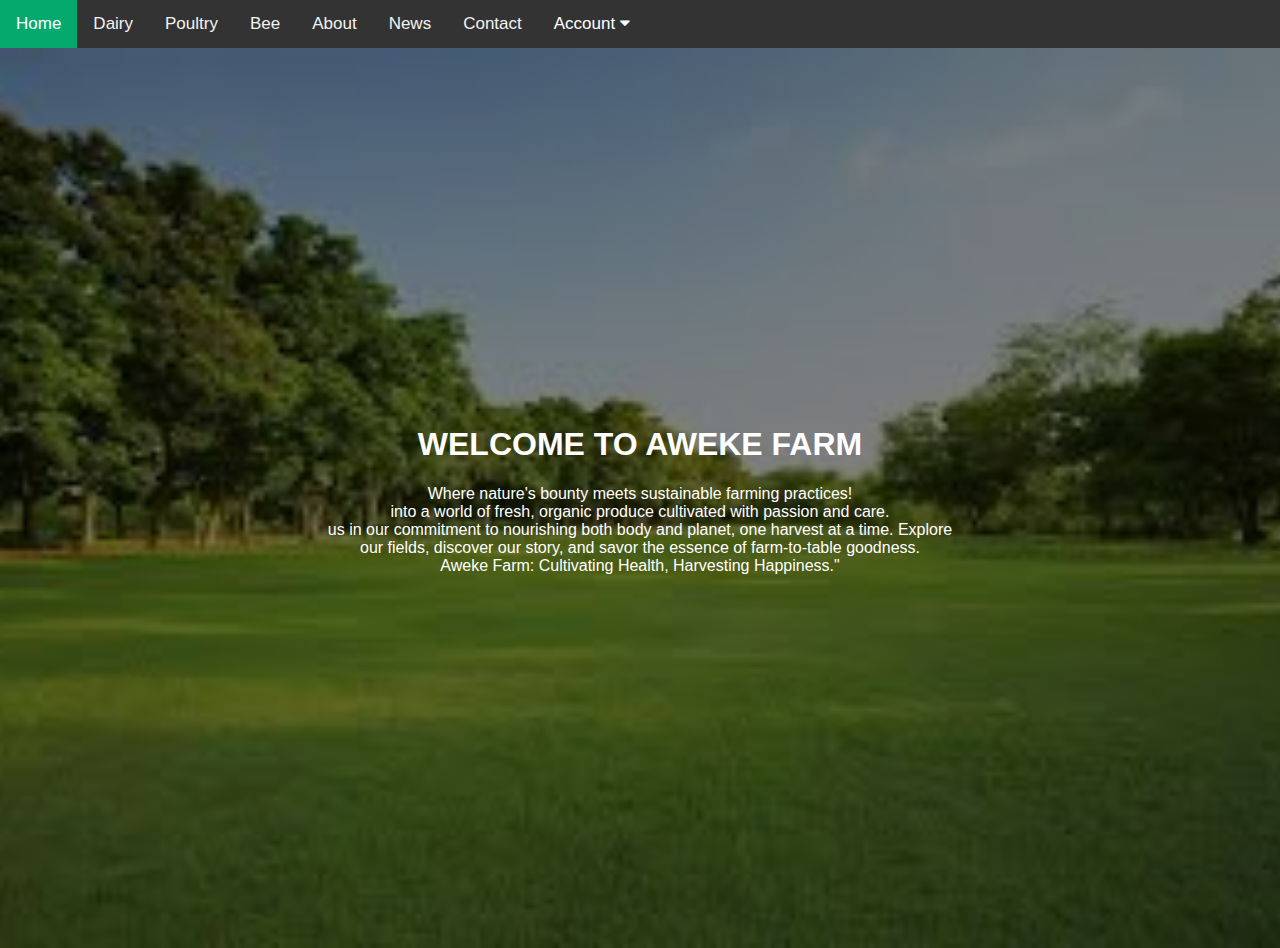
<file: index.html>
<!DOCTYPE html>
<html>
<head>
<meta name="viewport" content="width=device-width, initial-scale=1">
<link rel="stylesheet" href="https://cdnjs.cloudflare.com/ajax/libs/font-awesome/4.7.0/css/font-awesome.min.css">
<style>
body {
  margin: 0;
  font-family: Arial, Helvetica, sans-serif;
}

.topnav {
  overflow: hidden;
  background-color: #333;
}

.topnav a {
  float: left;
  display: block;
  color: #f2f2f2;
  text-align: center;
  padding: 14px 16px;
  text-decoration: none;
  font-size: 17px;
}

.topnav a:hover  .dropdown:hover .dropbtn {
  background-color: #ddd;
  color: black;
}

.topnav a.active {
  background-color: #04AA6D;
  color: white;
}

.topnav .icon {
  display: none;
}

.dropdown {
  float: left;
  overflow: hidden;
}
.dropdown .dropbtn {
  font-size: 17px;  
  border: none;
  outline: none;
  color: white;
  padding: 14px 16px;
  background-color: inherit;
  font-family: inherit;
  margin: 0;
}

.dropdown-content {
  display: none;
  position: absolute;
  background-color: #333;
  min-width: 160px;
  box-shadow: 0px 8px 16px 0px rgba(0,0,0,0.2);
  z-index: 1;
}

.dropdown-content a {
  float: none;
  color: white;
  padding: 12px 16px;
  text-decoration: none;
  display: block;
  text-align: left;
}

.dropdown-content a:hover {
  background-color: #ddd;
  color: black;
}

.dropdown:hover .dropdown-content {
  display: block;
}

@media screen and (max-width: 600px) {
  .topnav a:not(:first-child), .dropdown .dropbtn {
    display: none;
  }
  .topnav a.icon {
    float: right;
    display: block;
  }
}

@media screen and (max-width: 600px) {
  .topnav.responsive {position: relative;}
  .topnav.responsive .icon {
    position: absolute;
    right: 0;
    top: 0;
  }
  .topnav.responsive a, .topnav.responsive .dropdown {
    float: none;
    display: block;
    text-align: left;
  }
  .topnav.responsive .dropdown-content {
    position: relative;
  }
  .topnav.responsive .dropdown .dropbtn {
    display: block;
    width: 100%;
    text-align: left;
  }
}
</style>
</head>
<body>

<div class="topnav" id="myTopnav">
  <a href="index.html" class="active">Home</a>
  <a href ="dairy.html">Dairy</a>
  <a href="poultry.html">Poultry</a>
  <a href="bee.html">Bee</a>
  <a href="about.html">About</a>
  <a href="news.html">News</a>
  <a href="contact.html">Contact</a>
  <div class="dropdown">
    <button class="dropbtn">Account 
      <i class="fa fa-caret-down"></i>
    </button>
    <div class="dropdown-content">
      <a href="signin.html">Sign In</a>
      <a href="signup.html">Sign Up</a>
    </div>
  </div>

</div>

<div style="padding-left:16px">
 
</div>

<script>
function myFunction() {
  var x = document.getElementById("myTopnav");
  if (x.className === "topnav") {
    x.className += " responsive";
  } else {
    x.className = "topnav";
  }
}
</script>

</body>
</html> 
<!DOCTYPE html>
<html>
<head>
<meta name="viewport" content="width=device-width, initial-scale=1">
<style>
body, html {
  height: 100%;
  margin: 0;
  font-family: Arial, Helvetica, sans-serif;
}

.hero-image {
  background-image: linear-gradient(rgba(0, 0, 0, 0.5), rgba(0, 0, 0, 0.5)), url("images.jpeg");
  height: 100%;
  background-position: center;
  background-repeat: no-repeat;
  background-size: cover;
  position: relative;
}

.hero-text {
  text-align: center;
  position: absolute;
  top: 50%;
  left: 50%;
  transform: translate(-50%, -50%);
  color: white;
}

.hero-text button {
  border: none;
  outline: 0;
  display: inline-block;
  padding: 10px 25px;
  color: black;
  background-color: #ddd;
  text-align: center;
  cursor: pointer;
}

.hero-text button:hover {
  background-color: #555;
  color: white;
}
</style>
</head>
<body>

<div class="hero-image">
  <div class="hero-text">
    <h1 style="font: size 100px;">WELCOME TO AWEKE FARM</h1>
    <p>Where nature's bounty meets sustainable farming practices! <br> into a world of fresh, organic produce cultivated with passion and care. <br> us in our commitment to nourishing both body and planet, one harvest at a time. Explore our fields, discover our story, and savor the essence of farm-to-table goodness.<br> Aweke Farm: Cultivating Health, Harvesting Happiness."</p>
  </div>
</div>


</body>
</html>
</file>
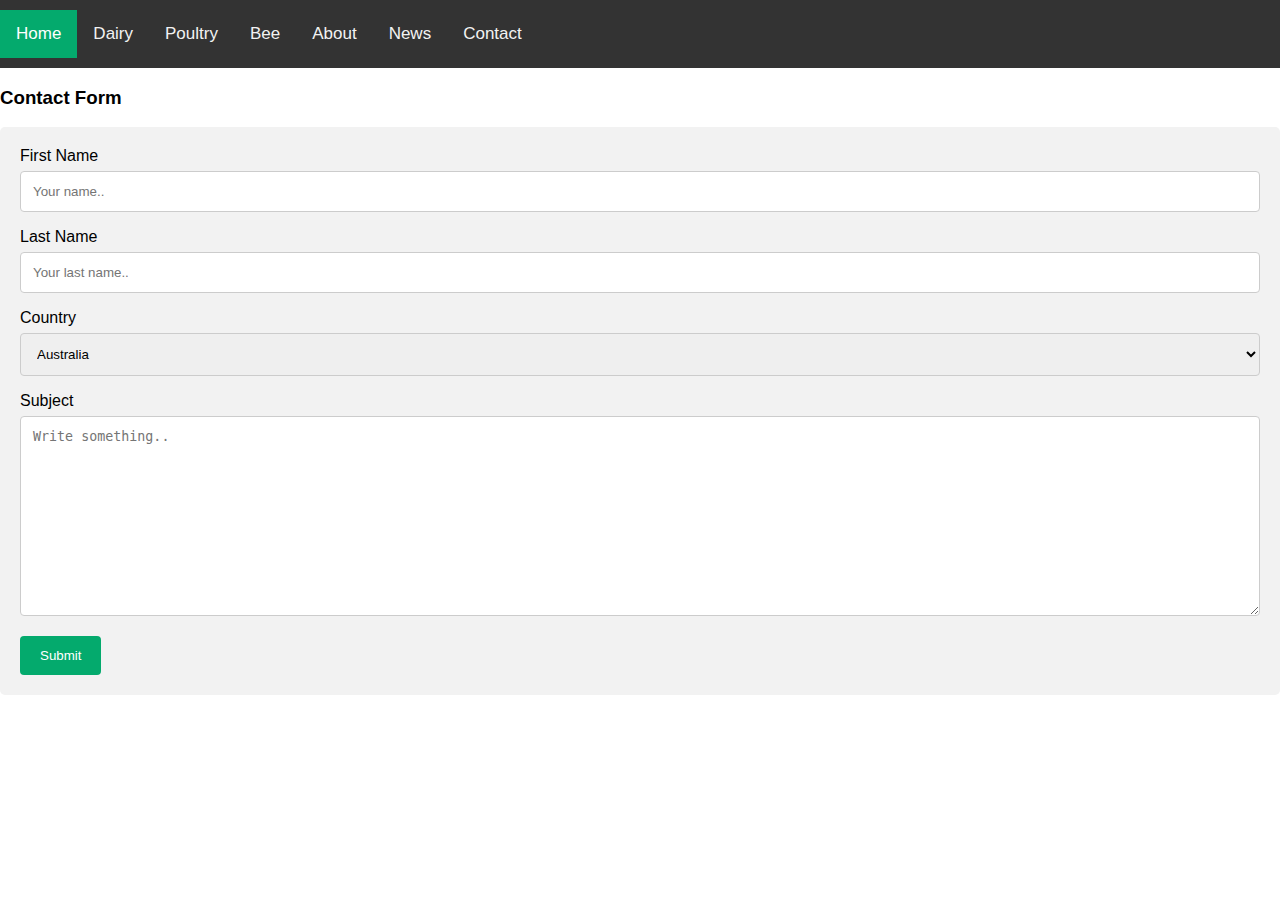
<file: contact.html>
<!DOCTYPE html>
<html>
<head>
<meta name="viewport" content="width=device-width, initial-scale=1">
<style>
body {font-family: Arial, Helvetica, sans-serif; margin: 0;}
* {box-sizing: border-box;}

/* Top Bar Styles */
.top-bar {
  overflow: hidden;
  background-color: #333;
  padding: 10px 0;
  text-align: center;
}

.top-bar a {
  float: left;
  display: block;
  color: #f2f2f2;
  text-align: center;
  padding: 14px 16px;
  text-decoration: none;
  font-size: 17px;
}

.top-bar a:hover {
  background-color: #ddd;
  color: black;
}

.top-bar a.active {
  background-color: #04AA6D;
  color: white;
}

input[type=text], select, textarea {
  width: 100%;
  padding: 12px;
  border: 1px solid #ccc;
  border-radius: 4px;
  box-sizing: border-box;
  margin-top: 6px;
  margin-bottom: 16px;
  resize: vertical;
}

input[type=submit] {
  background-color: #04AA6D;
  color: white;
  padding: 12px 20px;
  border: none;
  border-radius: 4px;
  cursor: pointer;
}

input[type=submit]:hover {
  background-color: #45a049;
}

.container {
  border-radius: 5px;
  background-color: #f2f2f2;
  padding: 20px;
}
</style>
</head>
<body>

<!-- Top Bar -->
<div class="top-bar">
  <a href="#home" class="active">Home</a>
  <a href="dairy.html">Dairy</a>
  <a href="poultry.html">Poultry</a>
  <a href="bee.html">Bee</a>
  <a href="about.html">About</a>
  <a href="news.html">News</a>
  <a href="contact.html">Contact</a>
</div>

<h3>Contact Form</h3>

<div class="container">
  <form action="/action_page.php">
    <label for="fname">First Name</label>
    <input type="text" id="fname" name="firstname" placeholder="Your name..">

    <label for="lname">Last Name</label>
    <input type="text" id="lname" name="lastname" placeholder="Your last name..">

    <label for="country">Country</label>
    <select id="country" name="country">
      <option value="australia">Australia</option>
      <option value="canada">Canada</option>
      <option value="kenya">Kenya</option>
      <option value="tanzania">Tanzania</option>
      <option value="rwanda">Rwanda</option>
      <option value="uganda">Uganda</option>
      <option value="southafrica">South Africa</option>
      <option value="namibia">Namibia</option>
      <option value="nigeria">Nigeria</option>
      <option value="algeria">Algeria</option>
      <option value="congo">Congo</option>
      <option value="burundi">Burundi</option>
      <option value="egypt">Egypt</option>
    </select>

    <label for="subject">Subject</label>
    <textarea id="subject" name="subject" placeholder="Write something.." style="height:200px"></textarea>

    <input type="submit" value="Submit">
  </form>
</div>

</body>
</html>
</file>
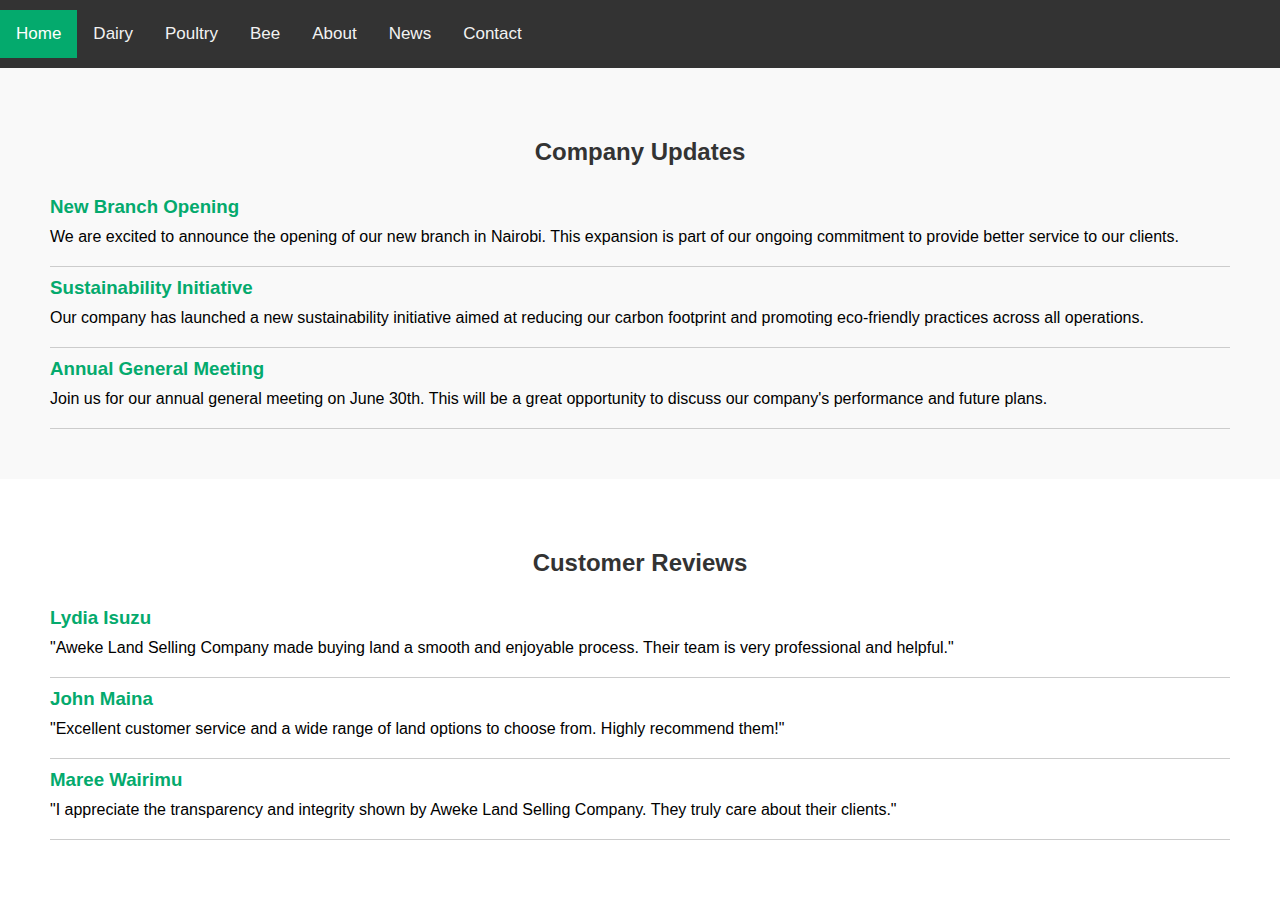
<file: news.html>
<!DOCTYPE html>
<html>
<head>
<meta name="viewport" content="width=device-width, initial-scale=1">
<style>
body {font-family: Arial, Helvetica, sans-serif; margin: 0;}
* {box-sizing: border-box;}

/* Top Bar Styles */
.top-bar {
  overflow: hidden;
  background-color: #333;
  padding: 10px 0;
  text-align: center;
}

.top-bar a {
  float: left;
  display: block;
  color: #f2f2f2;
  text-align: center;
  padding: 14px 16px;
  text-decoration: none;
  font-size: 17px;
}

.top-bar a:hover {
  background-color: #ddd;
  color: black;
}

.top-bar a.active {
  background-color: #04AA6D;
  color: white;
}

/* Container Styles */
.container {
  padding: 20px;
}

/* News Section Styles */
.news-section {
  padding: 50px;
  text-align: left;
  background-color: #f9f9f9;
}

.news-section h2 {
  text-align: center;
  color: #333;
}

.news-article {
  border-bottom: 1px solid #ccc;
  padding: 10px 0;
}

.news-article h3 {
  margin: 0;
  color: #04AA6D;
}

.news-article p {
  margin: 10px 0;
}

/* Reviews Section Styles */
.reviews-section {
  padding: 50px;
  text-align: left;
  background-color: #fff;
}

.reviews-section h2 {
  text-align: center;
  color: #333;
}

.review {
  border-bottom: 1px solid #ccc;
  padding: 10px 0;
}

.review h3 {
  margin: 0;
  color: #04AA6D;
}

.review p {
  margin: 10px 0;
}

/* Responsive Adjustments */
@media screen and (max-width: 600px) {
  .top-bar a {float: none; width: 100%; text-align: left;}
  .news-article, .review {text-align: center;}
}
</style>
</head>
<body>

<!-- Top Bar -->
<div class="top-bar">
  <a href="index.html" class="active">Home</a>
  <a href="dairy.html">Dairy</a>
  <a href="poultry.html">Poultry</a>
  <a href="bee.html">Bee</a>
  <a href="about.html">About</a>
  <a href="news.html">News</a>
  <a href="contact.html">Contact</a>
</div>

<!-- News Section -->
<div class="news-section container">
  <h2>Company Updates</h2>
  <div class="news-article">
    <h3>New Branch Opening</h3>
    <p>We are excited to announce the opening of our new branch in Nairobi. This expansion is part of our ongoing commitment to provide better service to our clients.</p>
  </div>
  <div class="news-article">
    <h3>Sustainability Initiative</h3>
    <p>Our company has launched a new sustainability initiative aimed at reducing our carbon footprint and promoting eco-friendly practices across all operations.</p>
  </div>
  <div class="news-article">
    <h3>Annual General Meeting</h3>
    <p>Join us for our annual general meeting on June 30th. This will be a great opportunity to discuss our company's performance and future plans.</p>
  </div>
</div>

<!-- Reviews Section -->
<div class="reviews-section container">
  <h2>Customer Reviews</h2>
  <div class="review">
    <h3>Lydia Isuzu</h3>
    <p>"Aweke Land Selling Company made buying land a smooth and enjoyable process. Their team is very professional and helpful."</p>
  </div>
  <div class="review">
    <h3>John Maina</h3>
    <p>"Excellent customer service and a wide range of land options to choose from. Highly recommend them!"</p>
  </div>
  <div class="review">
    <h3>Maree Wairimu</h3>
    <p>"I appreciate the transparency and integrity shown by Aweke Land Selling Company. They truly care about their clients."</p>
  </div>
</div>

</body>
</html>
</file>
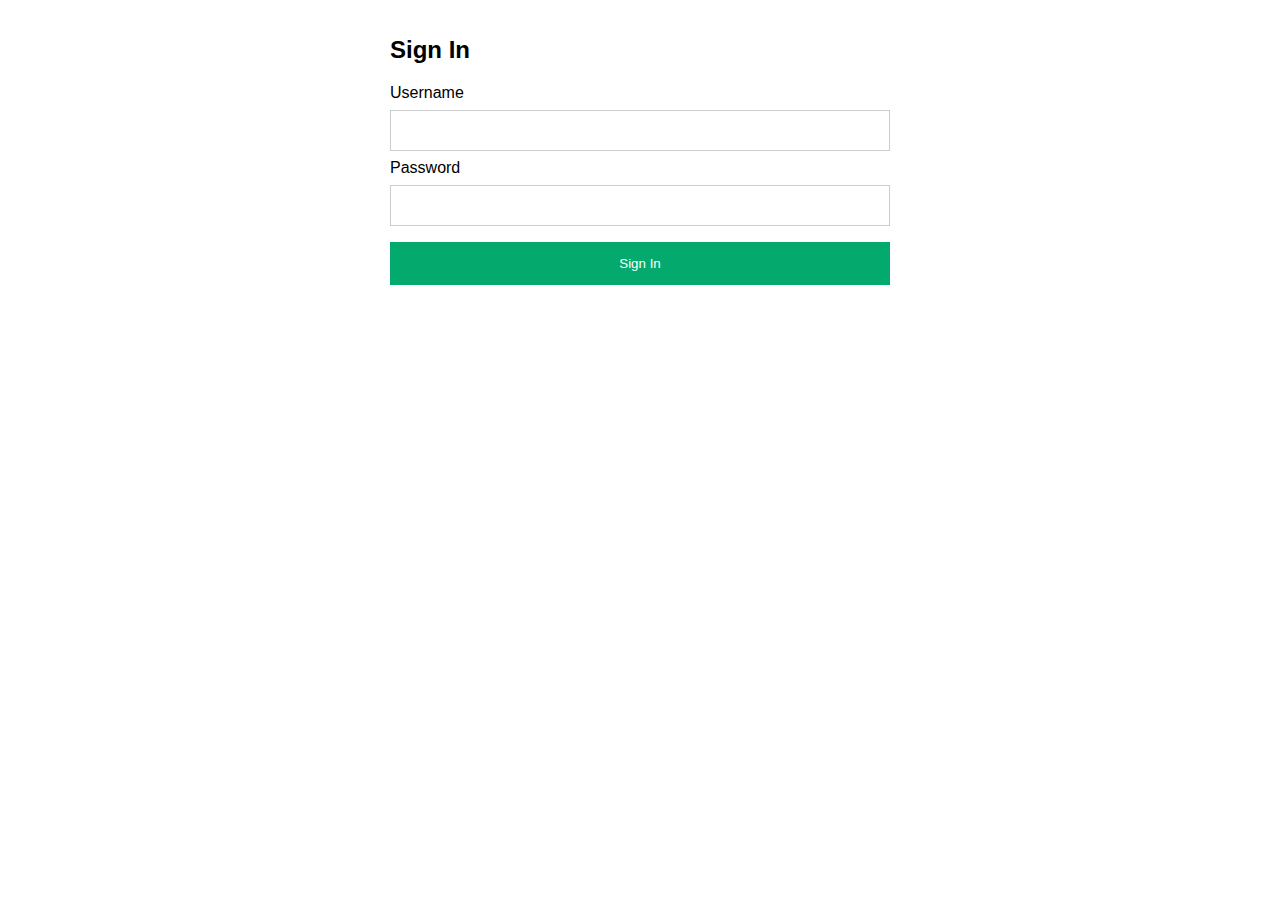
<file: Signin.html>
<!DOCTYPE html>
<html>
<head>
<meta name="viewport" content="width=device-width, initial-scale=1">
<style>
body {font-family: Arial, Helvetica, sans-serif; margin: 0;}
.container {
  padding: 16px;
  max-width: 500px;
  margin: auto;
}
input[type=text], input[type=password] {
  width: 100%;
  padding: 12px;
  margin: 8px 0;
  display: inline-block;
  border: 1px solid #ccc;
  box-sizing: border-box;
}
button {
  background-color: #04AA6D;
  color: white;
  padding: 14px 20px;
  margin: 8px 0;
  border: none;
  cursor: pointer;
  width: 100%;
}
button:hover {
  background-color: #45a049;
}
</style>
</head>
<body>

<div class="container">
  <h2>Sign In</h2>
  <form action="index.html" method="post">
    <label for="uname">Username</label>
    <input type="text" id="uname" name="username" required>

    <label for="psw">Password</label>
    <input type="password" id="psw" name="password" required>

    <button type="submit">Sign In</button>
  </form>
</div>

</body>
</html>
</file>
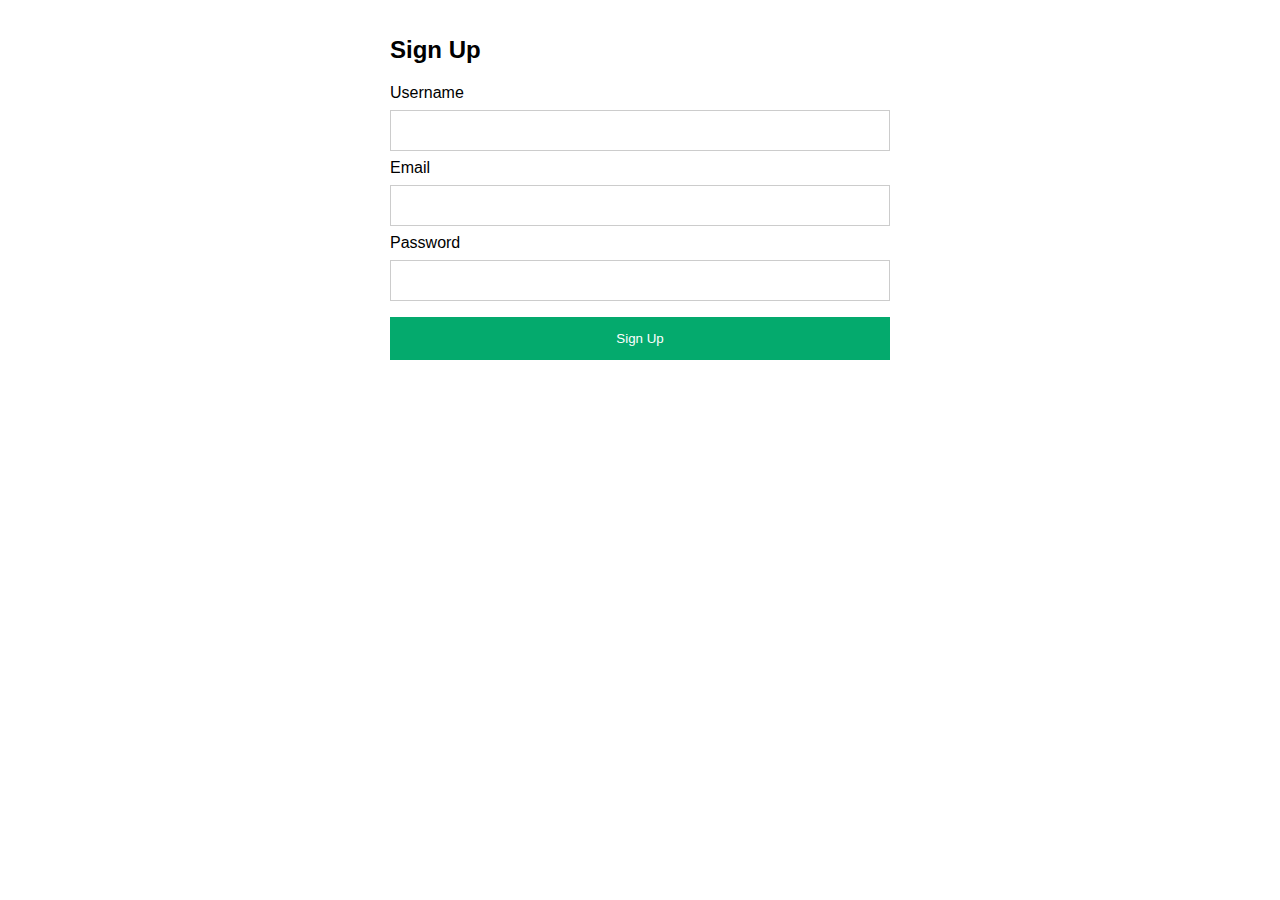
<file: Signup.html>
<!DOCTYPE html>
<html>
<head>
<meta name="viewport" content="width=device-width, initial-scale=1">
<style>
body {font-family: Arial, Helvetica, sans-serif; margin: 0;}
.container {
  padding: 16px;
  max-width: 500px;
  margin: auto;
}
input[type=text], input[type=password], input[type=email] {
  width: 100%;
  padding: 12px;
  margin: 8px 0;
  display: inline-block;
  border: 1px solid #ccc;
  box-sizing: border-box;
}
button {
  background-color: #04AA6D;
  color: white;
  padding: 14px 20px;
  margin: 8px 0;
  border: none;
  cursor: pointer;
  width: 100%;
}
button:hover {
  background-color: #45a049;
}
</style>
</head>
<body>

<div class="container">
  <h2>Sign Up</h2>
  <form action="index.html" method="post">
    <label for="uname">Username</label>
    <input type="text" id="uname" name="username" required>

    <label for="email">Email</label>
    <input type="email" id="email" name="email" required>

    <label for="psw">Password</label>
    <input type="password" id="psw" name="password" required>

    <button type="submit">Sign Up</button>
  </form>
</div>

</body>
</html>
</file>
